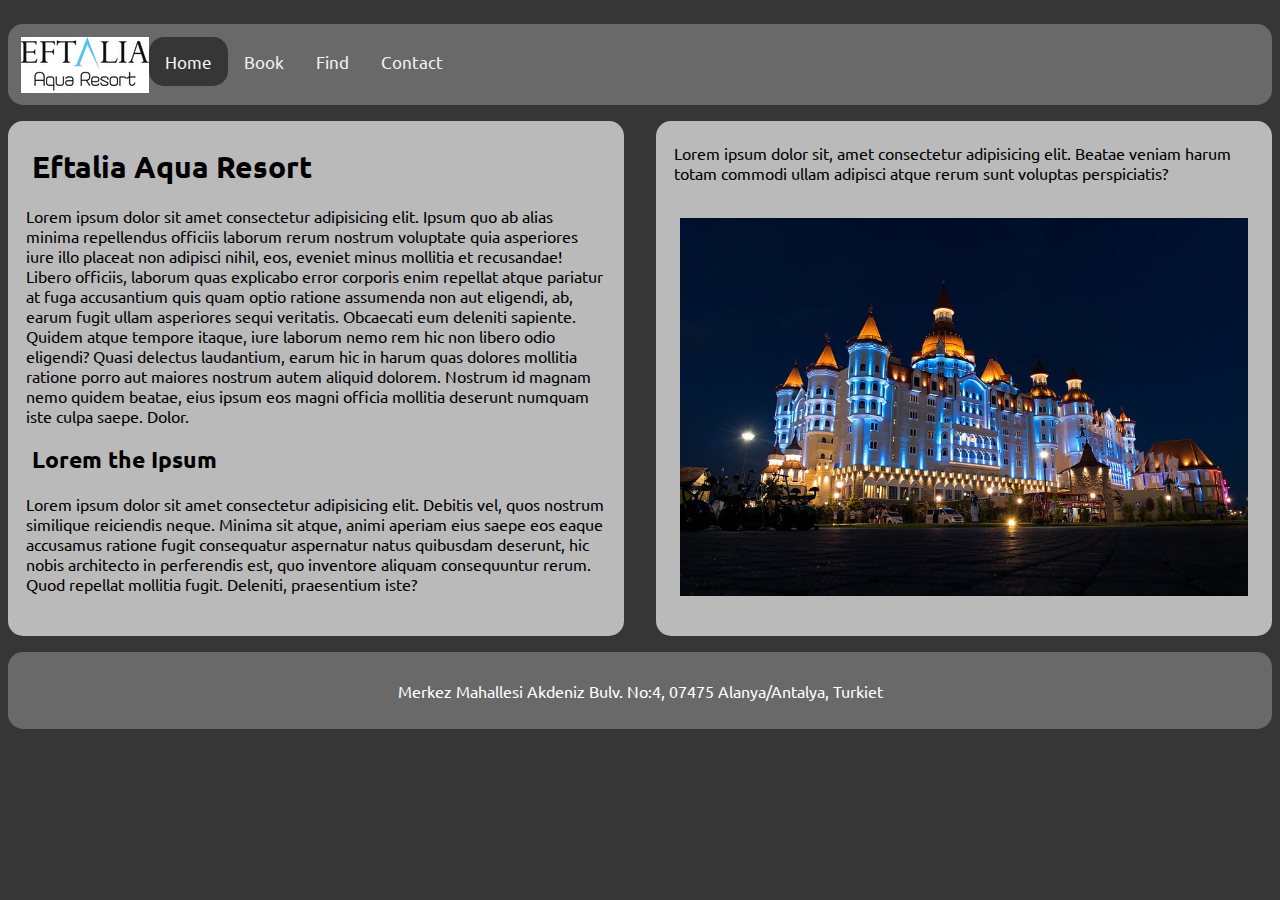
<file: index.html>
<!DOCTYPE html>
<html lang="en">

<head>
    <meta charset="UTF-8">
    <meta http-equiv="X-UA-Compatible" content="IE=edge">
    <meta name="viewport" content="width=device-width, initial-scale=1.0">
    <meta name="description" content="Eftalia Aqua Hotel">
    <title>Eftalia Aqua Resort - Start</title>
    <link rel="stylesheet" href="grid.css">
    <link rel="stylesheet" href="styles.css">
    <link rel="preconnect" href="https://fonts.googleapis.com">
    <link rel="preconnect" href="https://fonts.gstatic.com" crossorigin>
    <link href="https://fonts.googleapis.com/css2?family=Lato&family=Ubuntu&display=swap" rel="stylesheet">
</head>

<body>
    <header>
    </header>
    <nav class="topnav" id="myTopnav">
        <img src="/img/images.png" alt=""> <a href="index.html" class="active">Home</a>
        <a href="boka.html">Book</a>
        <a href="hitta.html">Find</a>
        <a href="kontakta.html">Contact</a>
        <a href="javascript:void(0);" style="font-size: 15px;" class="icon" onclick="myFunction()">&#9776;</a>
    </nav>
    <section>
        <article>
            <h1>Eftalia Aqua Resort</h1>
            <p>Lorem ipsum dolor sit amet consectetur adipisicing elit. Ipsum quo ab alias minima repellendus officiis
                laborum rerum nostrum voluptate quia asperiores iure illo placeat non adipisci nihil, eos, eveniet minus
                mollitia et recusandae! Libero officiis, laborum quas explicabo error corporis enim repellat atque
                pariatur at fuga accusantium quis quam optio ratione assumenda non aut eligendi, ab, earum fugit ullam
                asperiores sequi veritatis. Obcaecati eum deleniti sapiente. Quidem atque tempore itaque, iure laborum
                nemo rem hic non libero odio eligendi? Quasi delectus laudantium, earum hic in harum quas dolores
                mollitia ratione porro aut maiores nostrum autem aliquid dolorem. Nostrum id magnam nemo quidem beatae,
                eius ipsum eos magni officia mollitia deserunt numquam iste culpa saepe. Dolor.</p>

            <p>
            <h2>Lorem the Ipsum</h2>
            <p>Lorem ipsum dolor sit amet consectetur adipisicing elit. Debitis vel, quos nostrum similique
                reiciendis
                neque. Minima sit atque, animi aperiam eius saepe eos eaque accusamus ratione fugit consequatur
                aspernatur
                natus quibusdam deserunt, hic nobis architecto in perferendis est, quo inventore aliquam
                consequuntur rerum.
                Quod repellat mollitia fugit. Deleniti, praesentium iste?</p>
        </article>
    </section>
    <aside>
        <p>Lorem ipsum dolor sit, amet consectetur adipisicing elit. Beatae veniam harum totam commodi ullam adipisci
            atque rerum sunt voluptas perspiciatis?</p>
        <img src="img/hotel-outside.jpg" alt="An image of Eftalia Aqua Hotel">
    </aside>
    <footer>
        <p>Merkez Mahallesi Akdeniz Bulv. No:4, 07475 Alanya/Antalya, Turkiet</p>
    </footer>


    <script src="script-nav.js"></script>
</body>

</html>
</file>
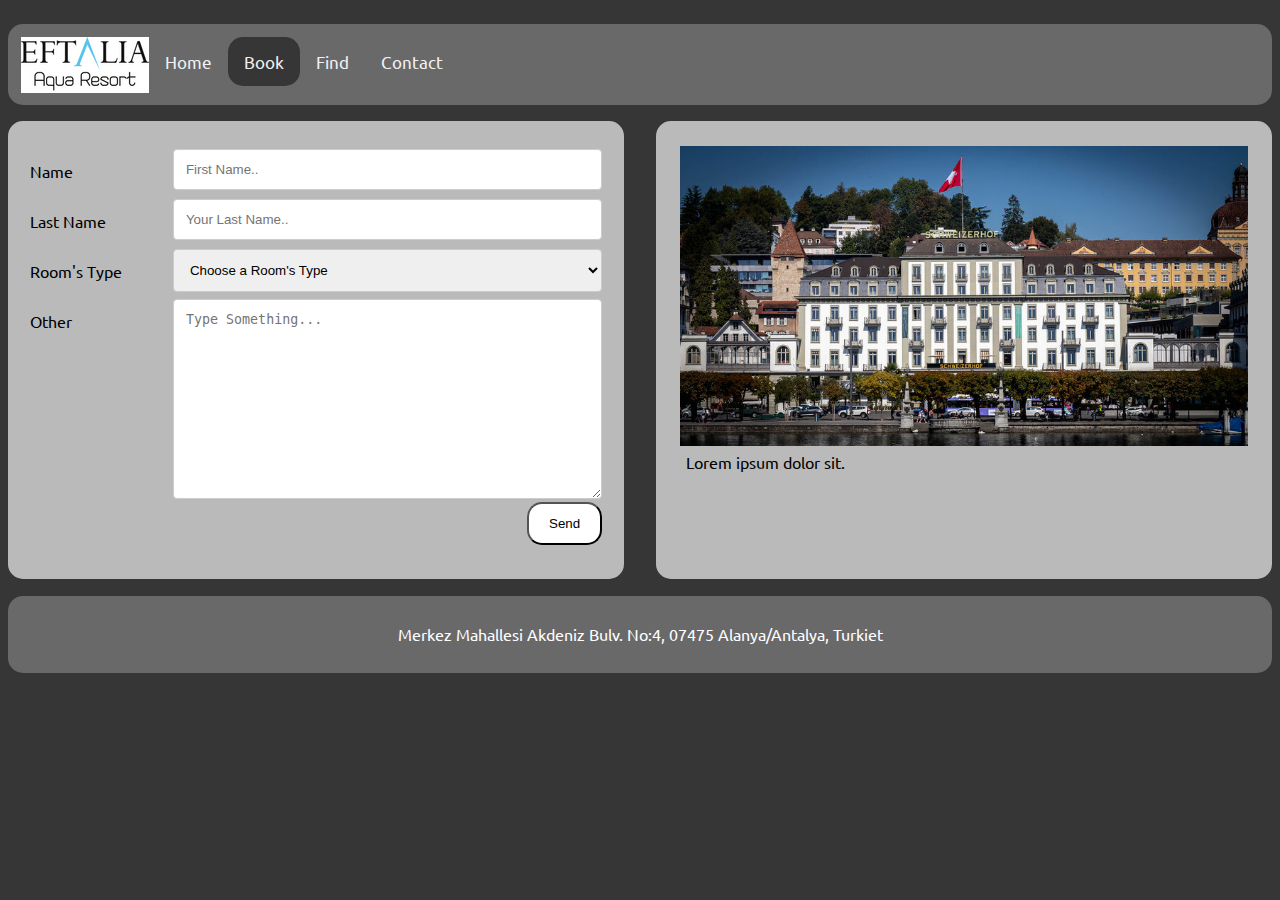
<file: boka.html>
<!DOCTYPE html>
<html lang="en">

<head>
    <meta charset="UTF-8">
    <meta http-equiv="X-UA-Compatible" content="IE=edge">
    <meta name="viewport" content="width=device-width, initial-scale=1.0">
    <meta name="description" content="Eftalia Aqua Hotel">
    <title>Eftalia Aqua Resoirt - Book</title>
    <link rel="stylesheet" href="grid.css">
    <link rel="stylesheet" href="styles.css">
    <link rel="preconnect" href="https://fonts.googleapis.com">
    <link rel="preconnect" href="https://fonts.gstatic.com" crossorigin>
    <link href="https://fonts.googleapis.com/css2?family=Lato&family=Ubuntu&display=swap" rel="stylesheet">
    <style>
        figcaption {
            padding-left: 4%;
        }

        aside img {
            padding-bottom: 0.5%;
        }

        .container {
            height: 93%;
        }
    </style>
</head>

<body>
    <header>
    </header>
    <nav class="topnav" id="myTopnav">
        <img src="/img/images.png" alt=""> <a href="index.html">Home</a>
        <a href="boka.html" class="active">Book</a>
        <a href="hitta.html">Find</a>
        <a href="kontakta.html">Contact</a>
        <a href="javascript:void(0);" style="font-size: 15px;" class="icon" onclick="myFunction()">&#9776;</a>
    </nav>
    <section class="bookstuff">
        <div class="container">
            <form action="bokning.html">
                <div class="row">
                    <div class="col-25">
                        <label for="name">Name</label>
                    </div>
                    <div class="col-75">
                        <input type="text" id="name" name="First Name:" placeholder="First Name..">
                    </div>
                </div>
                <div class="row">
                    <div class="col-25">
                        <label for="lName">Last Name</label>
                    </div>
                    <div class="col-75">
                        <input type="text" id="lname" name="Last Name:" placeholder="Your Last Name..">
                    </div>
                </div>
                <div class="row">
                    <div class="col-25">
                        <label for="Roomstype">Room's Type</label>
                    </div>
                    <div class="col-75">
                        <select id="Roomstype" name="Room's Type">
                            <option value="0" selected disabled>Choose a Room's Type
                            <option value="Small Room">Small Room</option>
                            <option value="Medium Room">Medium Room</option>
                            <option value="Large Room">Large Room</option>
                        </select>
                    </div>
                </div>
                <div class="row">
                    <div class="col-25">
                        <label for="Other">Other</label>
                    </div>
                    <div class="col-75">
                        <textarea id="Other" name="Other" placeholder="Type Something..."
                            style="height:200px"></textarea>
                    </div>
                </div>
                <div class="row">
                    <input type="submit" value="Send">
                </div>
            </form>
        </div>
    </section>
    <aside>
        <img src="img/49480943723_8496404102_c.jpg" alt="A Nice Hotel">
        <figcaption>Lorem ipsum dolor sit.</figcaption>
    </aside>
    <footer>
        <p>Merkez Mahallesi Akdeniz Bulv. No:4, 07475 Alanya/Antalya, Turkiet</p>
    </footer>

    <script src="script-nav.js"></script>
</body>

</html>
</file>
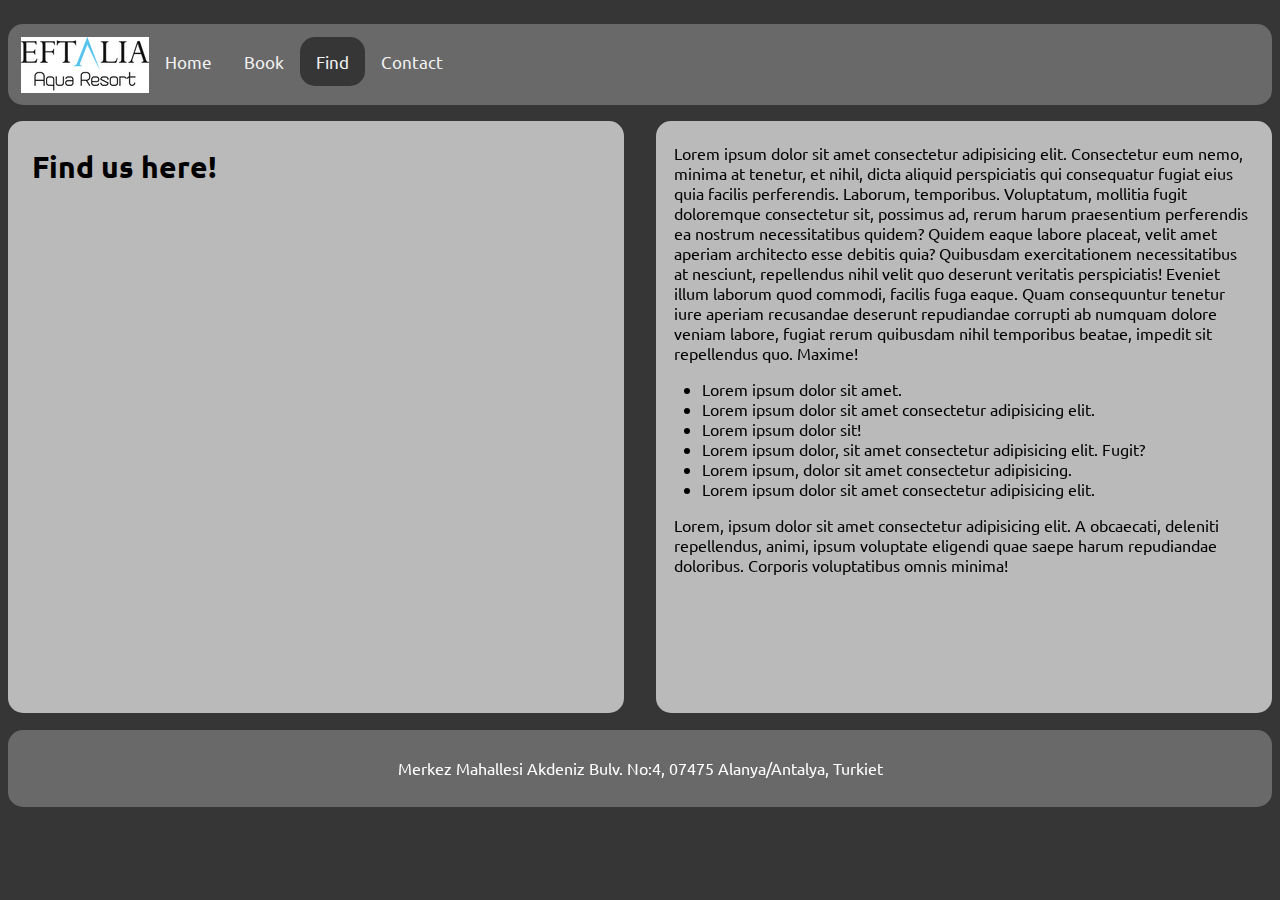
<file: hitta.html>
<!DOCTYPE html>
<html lang="en">

<head>
    <meta charset="UTF-8">
    <meta http-equiv="X-UA-Compatible" content="IE=edge">
    <meta name="viewport" content="width=device-width, initial-scale=1.0">
    <meta name="description" content="Eftalia Aqua Hotel">
    <title>Eftalia Aqua Resort - Find</title>
    <link rel="stylesheet" href="grid.css">
    <link rel="stylesheet" href="styles.css">
    <link rel="preconnect" href="https://fonts.googleapis.com">
    <link rel="preconnect" href="https://fonts.gstatic.com" crossorigin>
    <link href="https://fonts.googleapis.com/css2?family=Lato&family=Ubuntu&display=swap" rel="stylesheet">
    <style>
        iframe {
            width: 94%;
            padding: 3%;
        }
    </style>
</head>

<body>
    <header>
    </header>
    <nav class="topnav" id="myTopnav">
        <img src="/img/images.png" alt=""> <a href="index.html">Home</a>
        <a href="boka.html">Book</a>
        <a href="hitta.html" class="active">Find</a>
        <a href="kontakta.html">Contact</a>
        <a href="javascript:void(0);" style="font-size: 15px;" class="icon" onclick="myFunction()">&#9776;</a>
    </nav>
    <section>
        <article>
            <h1>Find us here!</h1>
            <iframe
                src="https://www.google.com/maps/embed?pb=!1m18!1m12!1m3!1d9579.366639954655!2d31.812791395143833!3d36.59878384214552!2m3!1f0!2f0!3f0!3m2!1i1024!2i768!4f13.1!3m3!1m2!1s0x14dc985785d371b7%3A0xe8f0e9f0fc12fe7!2sEftalia%20Aqua%20Resort!5e0!3m2!1ssv!2sse!4v1682591551672!5m2!1ssv!2sse"
                width="600" height="450" style="border:0;" allowfullscreen="" loading="lazy"
                referrerpolicy="no-referrer-when-downgrade"></iframe>
        </article>
    </section>
    <aside>
        <p>Lorem ipsum dolor sit amet consectetur adipisicing elit. Consectetur eum nemo, minima at tenetur, et nihil,
            dicta aliquid perspiciatis qui consequatur fugiat eius quia facilis perferendis. Laborum, temporibus.
            Voluptatum, mollitia fugit doloremque consectetur sit, possimus ad, rerum harum praesentium perferendis ea
            nostrum necessitatibus quidem? Quidem eaque labore placeat, velit amet aperiam architecto esse debitis quia?
            Quibusdam exercitationem necessitatibus at nesciunt, repellendus nihil velit quo deserunt veritatis
            perspiciatis! Eveniet illum laborum quod commodi, facilis fuga eaque. Quam consequuntur tenetur iure aperiam
            recusandae deserunt repudiandae corrupti ab numquam dolore veniam labore, fugiat rerum quibusdam nihil
            temporibus beatae, impedit sit repellendus quo. Maxime!</p>
        <ul>
            <li>Lorem ipsum dolor sit amet.</li>
            <li>Lorem ipsum dolor sit amet consectetur adipisicing elit.</li>
            <li>Lorem ipsum dolor sit!</li>
            <li>Lorem ipsum dolor, sit amet consectetur adipisicing elit. Fugit?</li>
            <li>Lorem ipsum, dolor sit amet consectetur adipisicing.</li>
            <li>Lorem ipsum dolor sit amet consectetur adipisicing elit.</li>
        </ul>
        <p>Lorem, ipsum dolor sit amet consectetur adipisicing elit. A obcaecati, deleniti repellendus, animi, ipsum
            voluptate eligendi quae saepe harum repudiandae doloribus. Corporis voluptatibus omnis minima!</p>
    </aside>
    <footer>
        <p>Merkez Mahallesi Akdeniz Bulv. No:4, 07475 Alanya/Antalya, Turkiet</p>
    </footer>


    <script src="script-nav.js"></script>
</body>

</html>
</file>
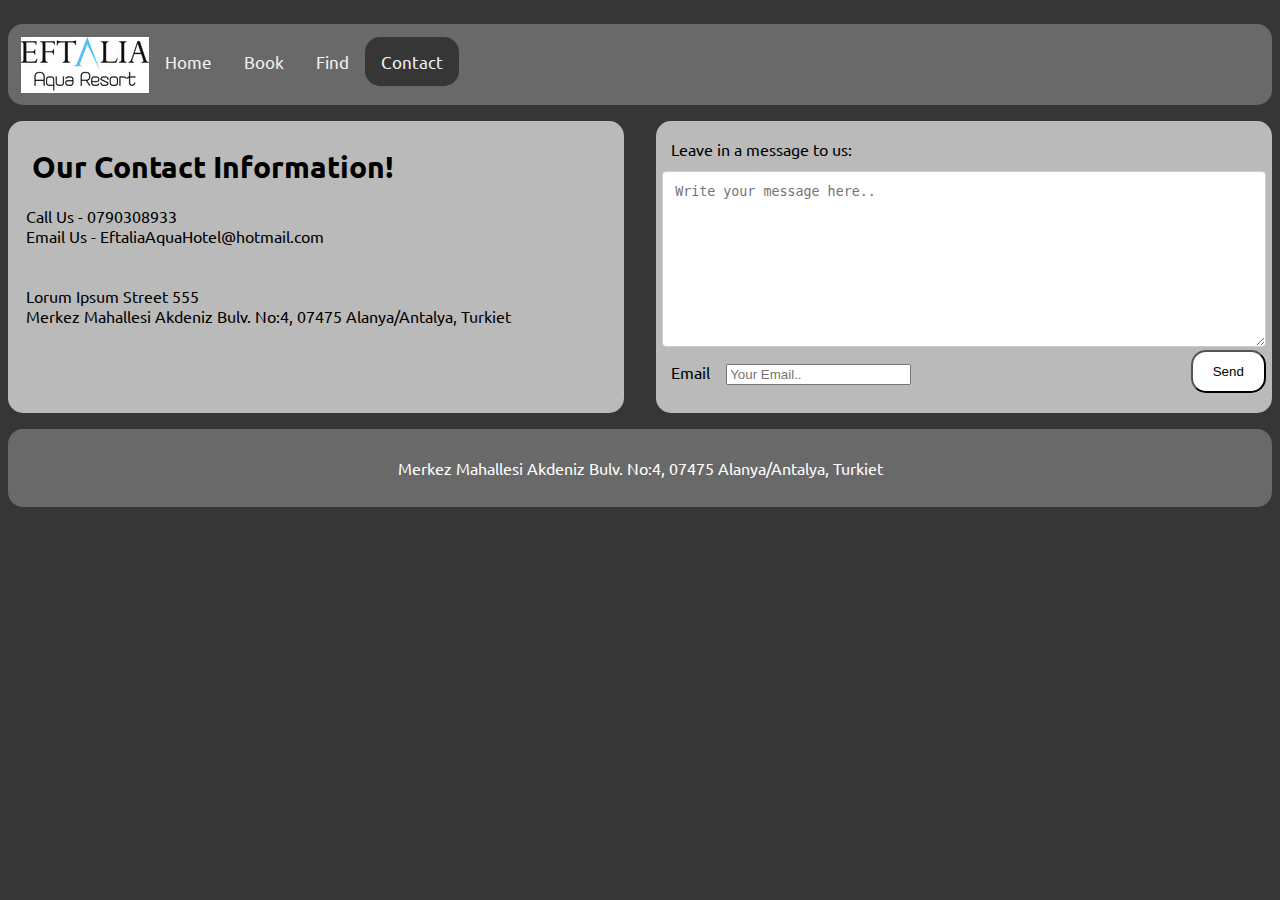
<file: kontakta.html>
<!DOCTYPE html>
<html lang="en">

<head>
    <meta charset="UTF-8">
    <meta http-equiv="X-UA-Compatible" content="IE=edge">
    <meta name="viewport" content="width=device-width, initial-scale=1.0">
    <meta name="description" content="Eftalia Aqua Hotel">
    <title>Eftalia Aqua Resort - Contact</title>
    <link rel="stylesheet" href="grid.css">
    <link rel="stylesheet" href="styles.css">
    <link rel="preconnect" href="https://fonts.googleapis.com">
    <link rel="preconnect" href="https://fonts.gstatic.com" crossorigin>
    <link href="https://fonts.googleapis.com/css2?family=Lato&family=Ubuntu&display=swap" rel="stylesheet">
    <style>
        aside form label {
            padding-left: 1.5%;
        }
    </style>
</head>

<body>
    <header>
    </header>
    <nav class="topnav" id="myTopnav">
        <img src="/img/images.png" alt=""> <a href="index.html">Home</a>
        <a href="boka.html">Book</a>
        <a href="hitta.html">Find</a>
        <a href="kontakta.html" class="active">Contact</a>
        <a href="javascript:void(0);" style="font-size: 15px;" class="icon" onclick="myFunction()">&#9776;</a>
    </nav>
    <section>
        <article>
            <h1>Our Contact Information!</h1>
            <p>Call Us - 0790308933 <br> Email Us - EftaliaAquaHotel@hotmail.com <br><br><br>Lorum Ipsum Street 555
                <br>Merkez Mahallesi Akdeniz Bulv. No:4, 07475 Alanya/Antalya, Turkiet
            </p>
        </article>
    </section>
    <aside>
        <form>
            <label for="message">Leave in a message to us:</label>
            <textarea name="message" id="message" cols="30" rows="10"
                placeholder="Write your message here.."></textarea>
            <label for="email">Email</label>
            <input type="email" placeholder="Your Email..">
            <input type="submit" value="Send">
        </form>
    </aside>
    <footer>
        <p>Merkez Mahallesi Akdeniz Bulv. No:4, 07475 Alanya/Antalya, Turkiet</p>
    </footer>


    <script src="script-nav.js"></script>
</body>

</html>
</file>
<file: grid.css>
body {
    display: grid;
    grid-template-columns: 1fr 1fr;
    grid-auto-rows: auto auto 1fr;
    grid-template-areas: "header header" "nav nav" "section section" "aside aside" "footer footer";
    grid-gap: 0.5em 1em;
}

footer {
    background-color: #696969;
    grid-area: footer;
    width: 82%;
    margin: 0 auto;
}

@media screen and (min-width: 670px) {
    body {
        grid-template-areas: "header header" "nav nav" "section aside" "footer footer";
        grid-gap: 1em 2em;
    }

    footer {
        width: auto;
        margin: 0;
    }
}

header {
    grid-area: header;
    max-height: 200px;
}

nav {
    grid-area: nav;
}

section {
    grid-area: section;
}

article {
    background-color: #bababa;
    grid-area: article;
}

aside {
    background-color: #bababa;
    grid-area: aside;
}



footer p {
    color: white;
}

p {
    padding-left: 2%;
    padding-right: 2%;
}

h1 {
    font-size: 30px;
    padding-left: 3%;
}

h2 {
    font-size: 23px;
    padding-left: 3%;
}
</file>
<file: styles.css>
body {
    font-family: "Ubuntu", "Lato", "Arial", "sans-serif";
    background-color: #363636;
}

article,
aside,
footer,
nav {
    border-radius: 15px;
    padding: 1%;
}


nav {

    display: flex;
    flex-direction: row;
    align-items: flex-start
}



article,
aside {
    height: 100%;
}

nav a {
    border-radius: 15px;
}

header img {
    max-width: 100%;
}

footer {
    text-align: center;
    margin-top: 1vw;
}

/*****nav*****/

.topnav {
    background-color: #696969;
    overflow: hidden;
}

/*****style the links inside the nav bar*****/

.topnav a {
    float: left;
    display: block;
    color: #f2f2f2;
    text-align: center;
    padding: 14px 16px;
    text-decoration: none;
    font-size: 17px;
}

/*****change the color of links on hover*****/

.topnav a:hover {
    background-color: #ddd;
    color: black;
}

/*****add an active class to highligth the current page*****/

.active {
    background-color: #363636;
    color: white;
}

/*****hide the link that should open and close the topnav on small screens*****/

.topnav .icon {
    display: none;
}


/*****nav media queries*****/

/* When the screen is less than 600 pixels wide, hide all links, except for the first one ("Home"). Show the link that contains should open and close the topnav (.icon) */
@media screen and (max-width: 670px) {
    .topnav a:not(:first-child) {
        display: none;
    }

    .topnav a.icon {
        float: right;
        display: block;
    }

    section {
        padding-bottom: 3%;
    }

    aside {
        padding-bottom: 0.2%;
    }
}

/* The "responsive" class is added to the topnav with JavaScript when the user clicks on the icon. This class makes the topnav look good on small screens (display the links vertically instead of horizontally) */
@media screen and (max-width: 670px) {
    .topnav.responsive {
        position: relative;
    }

    .topnav.responsive a.icon {
        position: absolute;
        right: 0;
        top: 0;
    }

    .topnav.responsive a {
        float: none;
        display: block;
        text-align: left;
    }
}

/*****end of nav media queries*****/



/*form styles end*/


/* Style inputs, select elements and textareas */
input[type=text],
select,
textarea {
    width: 100%;
    padding: 12px;
    border: 1px solid #ccc;
    border-radius: 4px;
    box-sizing: border-box;
    resize: vertical;
}

/* Style the label to display next to the inputs */
label {
    padding: 12px 12px 12px 0;
    display: inline-block;
}

/* Style the submit button */
input[type=submit] {
    background-color: white;
    color: black;
    padding: 12px 20px;
    /* border: none; */
    border-radius: 15px;
    cursor: pointer;
    float: right;
}

/* Style the container */
.container {
    border-radius: 15px;
    background-color: #bababa;
    padding: 21.8px;
}

/* Floating column for labels: 25% width */
.col-25 {
    float: left;
    width: 25%;
    margin-top: 6px;
}

/* Floating column for inputs: 75% width */
.col-75 {
    float: left;
    width: 75%;
    margin-top: 6px;
}

/* Clear floats after the columns */
.row:after {
    content: "";
    display: table;
    clear: both;
}

/* Responsive layout - when the screen is less than 600px wide, make the two columns stack on top of each other instead of next to each other */
@media screen and (max-width: 800px) {

    .col-25,
    .col-75,
    input[type=submit] {
        width: 100%;
        margin-top: 0;
    }
}

aside img {
    width: 94%;
    padding: 3%;

}
</file>
